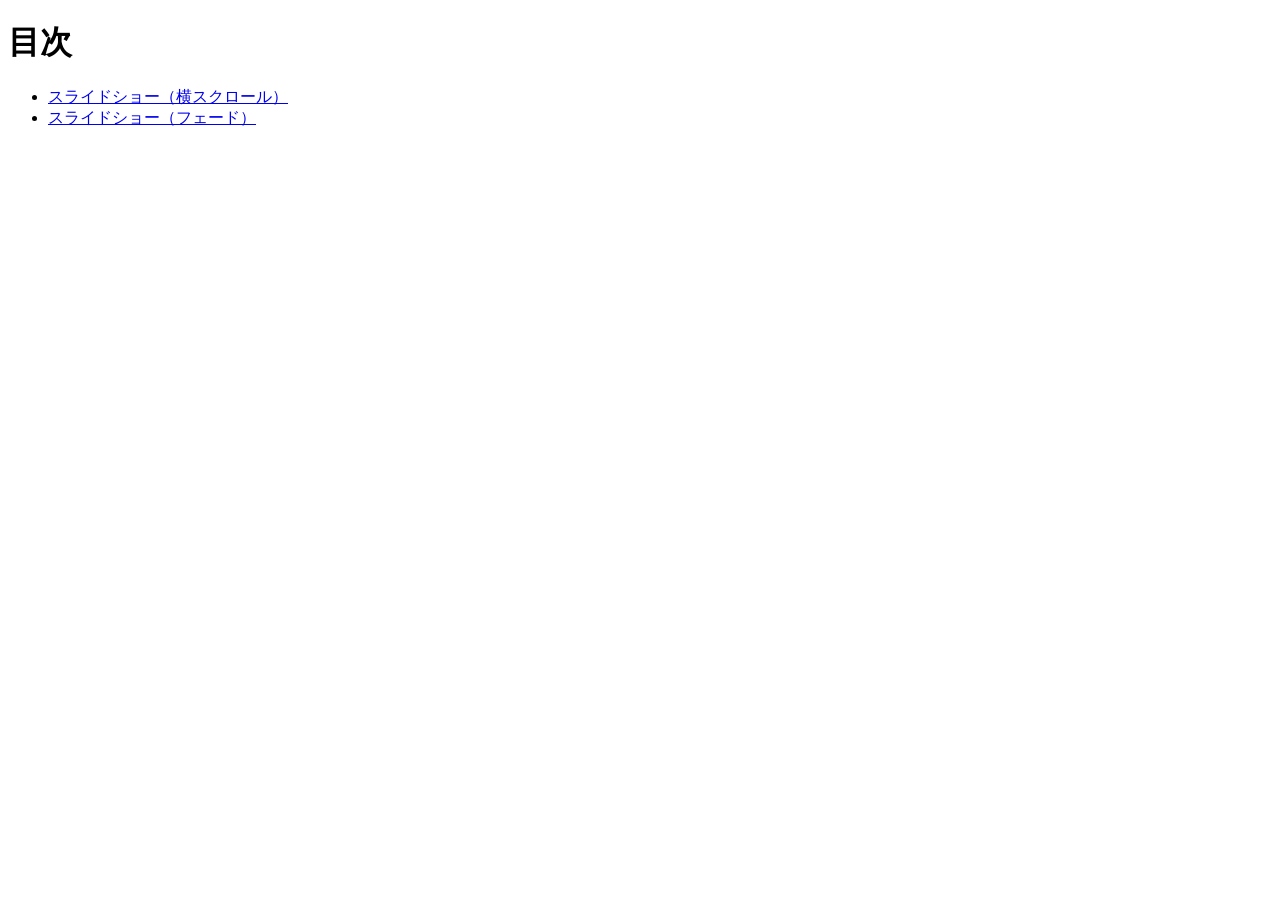
<file: index.html>
<!doctype html>
<html lang="ja">
  <head>
    <meta charset="utf-8">
    <title>20261015-js</title>
  </head>

  <body>
    <h1>目次</h1>
    <ul>
      <li><a href="slideshow-scroll/index.html">スライドショー（横スクロール）</a></li>
      <li><a href="slideshow-fade/index.html">スライドショー（フェード）</a></li>
    </ul>
  </body>
</html>
</file>
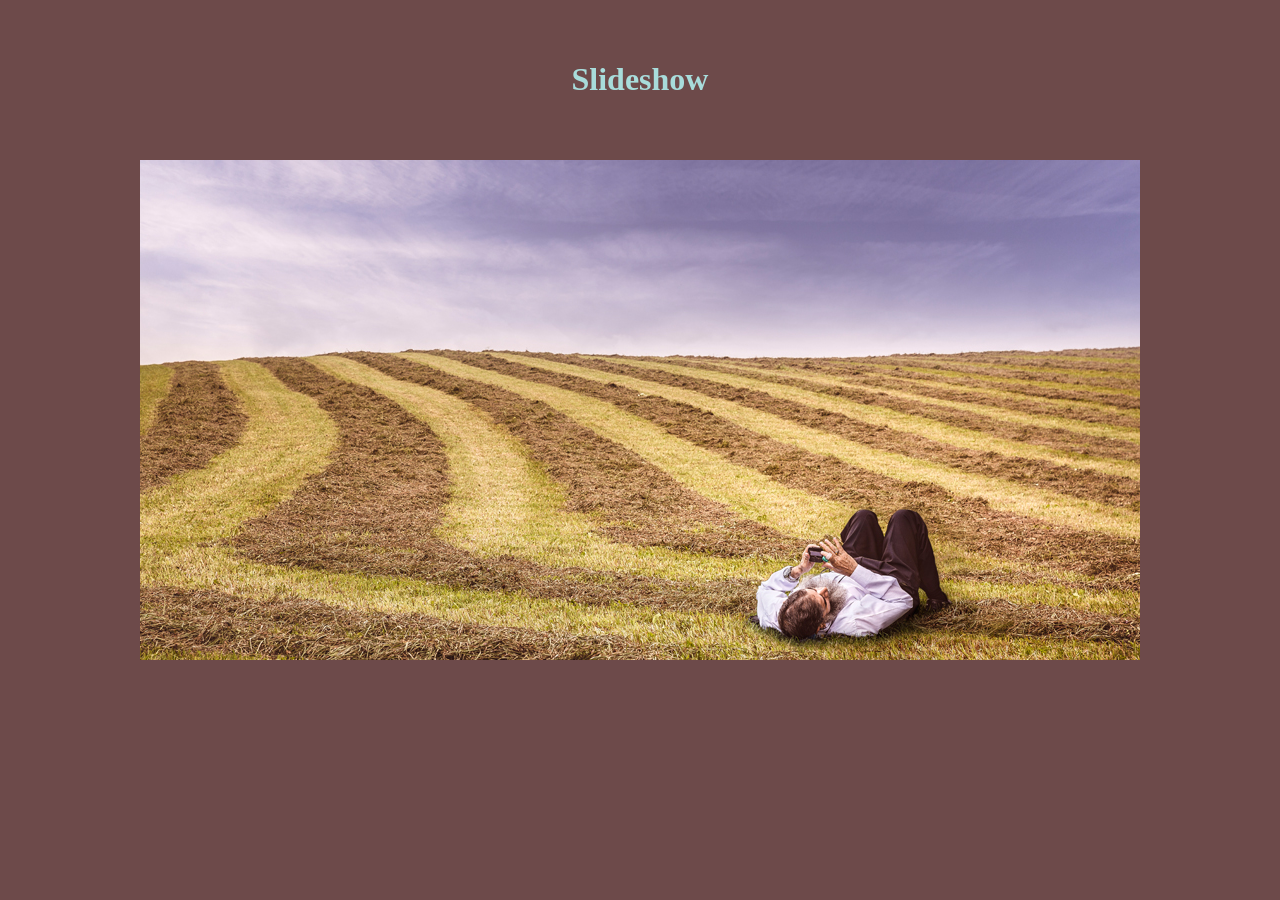
<file: slideshow-fade/index.html>
<!DOCTYPE html>
<html lang="">
<head>
  <meta charset="UTF-8">
  <title>スライドショー（フェード）</title>
  <link rel="stylesheet" href="style.css">
</head>
<body>
  <div id="wrapper">
    <header>
      <h1>Slideshow</h1>
    </header>

    <div id="slide">
      <ul>
        <li><img src="img/img1.jpg" alt="img1"></li>
        <li><img src="img/img2.jpg" alt="img2"></li>
        <li><img src="img/img3.jpg" alt="img3"></li>
      </ul>
    </div><!-- /#slide -->

    <div id="button">
      <ul>
        <li><a href="#" class="target">1</a></li>
        <li><a href="#">2</a></li>
        <li><a href="#">3</a></li>
      </ul>
    </div><!-- /#button -->
  </div><!-- /#wrapper -->

  <!-- jQuery本体 -->
  <script src="https://code.jquery.com/jquery-3.7.1.min.js" integrity="sha256-/JqT3SQfawRcv/BIHPThkBvs0OEvtFFmqPF/lYI/Cxo=" crossorigin="anonymous"></script>
  <!-- 自作JS -->
  <script src="script.js"></script>
</body>
</html>
</file>
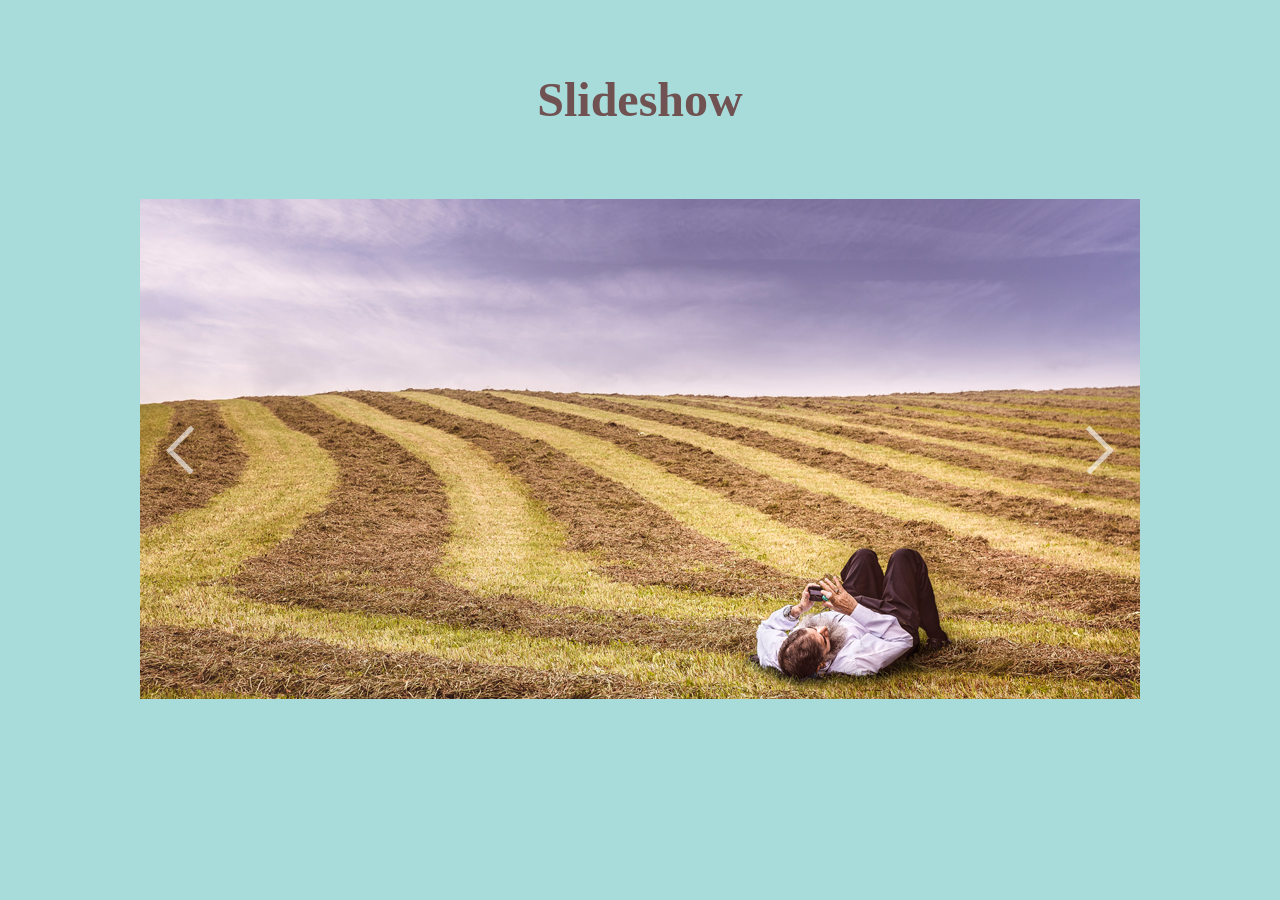
<file: slideshow-scroll/index.html>
<!DOCTYPE html>
<html lang="ja">

<head>
  <meta charset="UTF-8">
  <title>スライドショー</title>
  <!-- jQuery本体 -->
  <script src="https://code.jquery.com/jquery-3.7.1.min.js"
    integrity="sha256-/JqT3SQfawRcv/BIHPThkBvs0OEvtFFmqPF/lYI/Cxo=" crossorigin="anonymous"></script>
  <link rel="stylesheet" href="css/style.css">
</head>

<body>
  <div id="wrapper">
    <header>
      <h1>Slideshow</h1>
    </header>

    <div id="slide">
      <ul>
        <li><img src="img/img1.jpg" alt="img1"></li>
        <li><img src="img/img2.jpg" alt="img2"></li>
        <li><img src="img/img3.jpg" alt="img3"></li>
      </ul>

      <!-- 画像を右にスライド（左の画像を表示） -->
      <button id="prevBtn">
        <img src="img/prev.png" alt="Prev">
      </button>

      <!-- 画像を左にスライド（右の画像を表示） -->
      <button id="nextBtn">
        <img src="img/next.png" alt="Next">
      </button>
    </div><!-- /#slide -->
  </div><!-- /#wrapper -->

  <script src="js/script.js"></script>
</body>

</html>
</file>
<file: slideshow-fade/style.css>
@charset "utf-8";
* {
  box-sizing: border-box;
}

body {
  background: #6d4a4a;
  color: #a8dcdb;
}

ul {
  margin: 0;
  padding: 0;
  list-style: none;
}

img {
  max-width: 100%;
  vertical-align: bottom;
}

#wrapper {
  width: 1000px;
  margin: 0 auto;
}

header h1 {
  font-size: 2em;
  text-align: center;
  padding: 40px 25px;
}

#slide ul {
  position: relative;
}

#slide li {
  position: absolute;
  width: 100%;
}
</file>
<file: slideshow-scroll/css/style.css>
@charset "UTF-8";

body {
  background: #a8dcdb;
  color: #715252;
}

#wrapper {
  width: 1000px;
  margin: 0 auto;
}

header h1 {
  font-size: 3em;
  text-align: center;
  padding: 40px 25px;
}

#slide {
  position: relative;
  overflow: hidden;
  height: 500px;
}

#slide ul {
  position: absolute;
  width: 3000px;
  margin: 0;
  padding: 0;
}

#slide li {
  float: left;
  width: 1000px;
  list-style: none;
}

button {
  opacity: 0.6;
  transition: opacity .2s;
  border: none;
  background: none;
  cursor: pointer;
}
button:focus {
  outline: none;
}
button:hover {
  opacity: 1;
}


#prevBtn,
#nextBtn {
  position: absolute;
  top: 225px;
}

#prevBtn {
  left: 20px;
}

#nextBtn {
  right: 20px;
}
</file>
